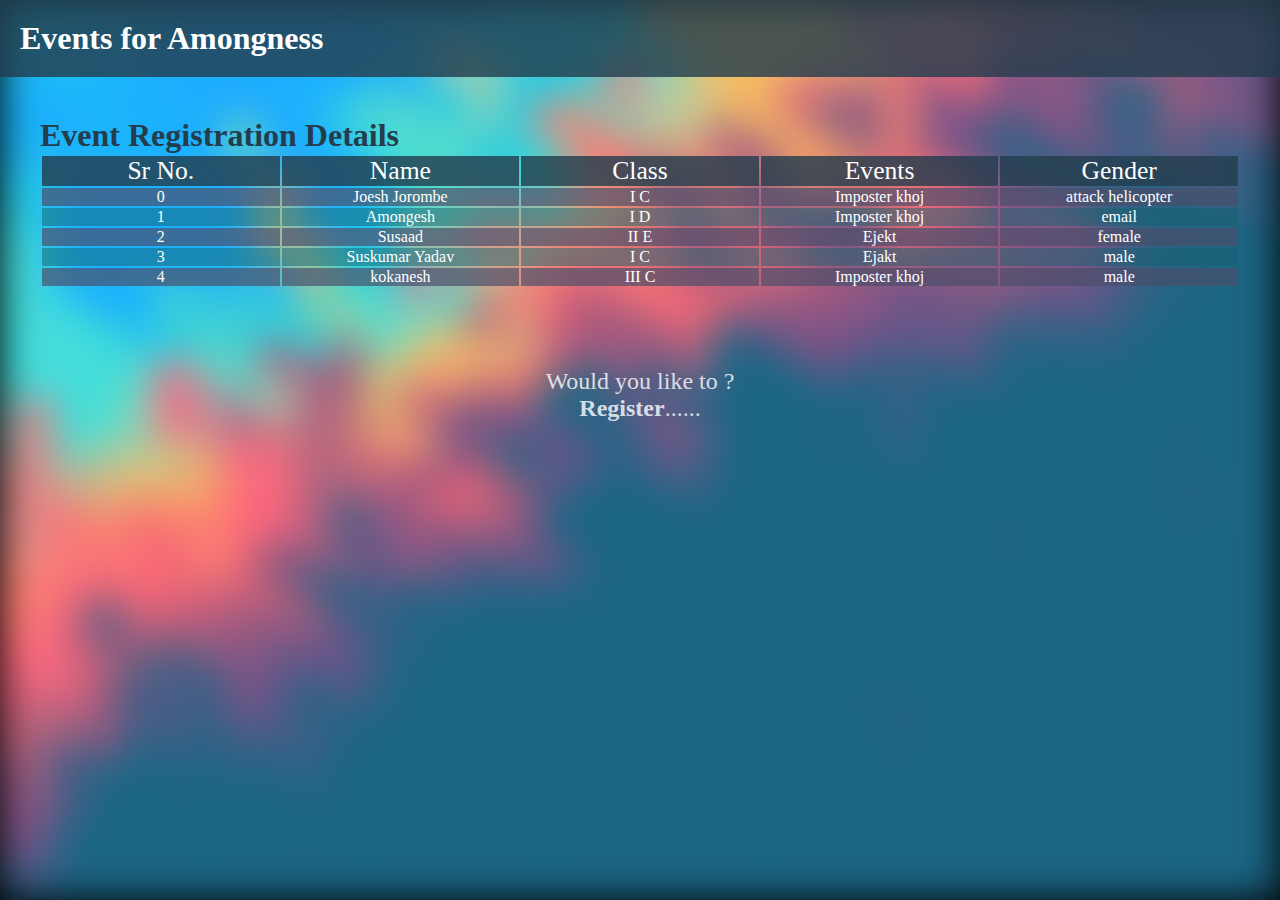
<file: index.html>
<!DOCTYPE html>
<html>

<head>
  <title>
    Event for Amongness
  </title>

  <link rel="stylesheet" type="text/css" href="index.css" />
</head>

<body>
  <div class="bg-image"></div>
  <header>
    <h1>Events for Amongness</h1>
  </header>
  <section id="participants">
    <h>Event Registration Details</h>
    <table>
      <tr>
        <th>Sr No.</th>
        <th class="">Name</th>
        <th>Class</th>
        <th>Events</th>
        <th>Gender</th>
      </tr>
      <tr class="alt">
        <td>0</td>
        <td>Joesh Jorombe</td>
        <td>I C</td>
        <td>Imposter khoj</td>
        <td>attack helicopter</td>
      </tr>
      <tr>
        <td>1</td>
        <td>Amongesh</td>
        <td>I D</td>
        <td>Imposter khoj</td>
        <td>email</td>
      </tr>
      <tr class="alt">
        <td>2</td>
        <td>Susaad</td>
        <td>II E</td>
        <td>Ejekt</td>
        <td>female</td>
      </tr>
      <tr>
        <td>3</td>
        <td>Suskumar Yadav</td>
        <td>I C</td>
        <td>Ejakt</td>
        <td>male</td>
      </tr>
      <tr class="alt">
        <td>4</td>
        <td>kokanesh</td>
        <td>III C</td>
        <td>Imposter khoj</td>
        <td>male</td>
      </tr>
    </table>
  </section>
  <section id="register">
    <center>
      <span>Would you like to ?</span>
      <br />
      <span><a href="register.html">Register</a>......</span>
    </center>
  </section>
</body>

</html>
</file>
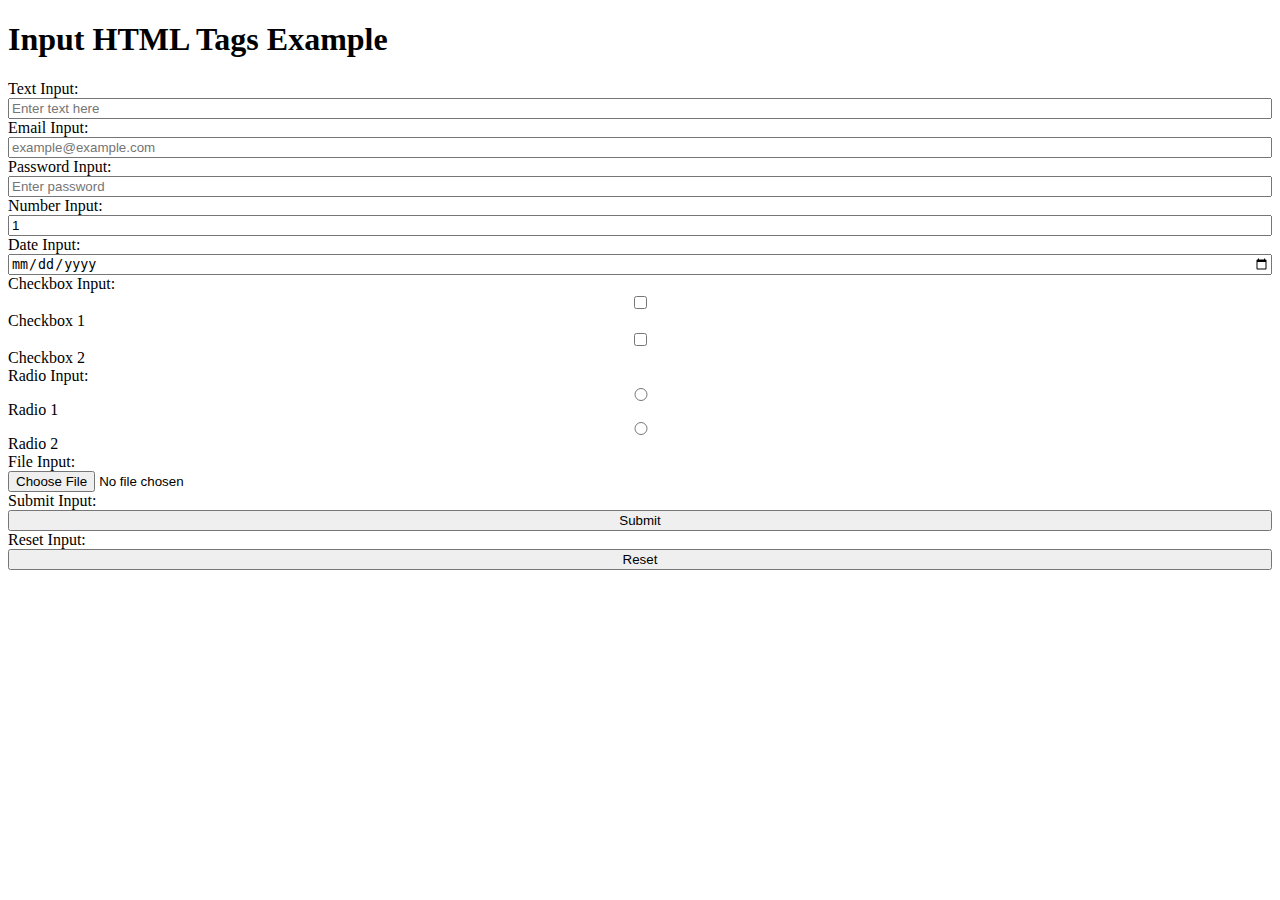
<file: input_examples.html>
<!DOCTYPE html>
<html>

<head>
  <title>Input HTML Tags Example</title>
  <style>
    form {
      display: flex;
      flex-direction: column;
    }
  </style>
</head>

<body>
  <h1>Input HTML Tags Example</h1>
  <form>
    <label for="inputText">Text Input:</label>
    <input type="text" id="inputText" name="inputText" placeholder="Enter text here">

    <label for="inputEmail">Email Input:</label>
    <input type="email" id="inputEmail" name="inputEmail" placeholder="example@example.com">

    <label for="inputPassword">Password Input:</label>
    <input type="password" id="inputPassword" name="inputPassword" placeholder="Enter password">

    <label for="inputNumber">Number Input:</label>
    <input type="number" id="inputNumber" name="inputNumber" min="1" max="100" step="1" value="1">

    <label for="inputDate">Date Input:</label>
    <input type="date" id="inputDate" name="inputDate">

    <label for="inputCheckbox">Checkbox Input:</label>
    <input type="checkbox" id="inputCheckbox" name="inputCheckbox" value="checkbox1">
    <label for="inputCheckbox">Checkbox 1</label>
    <input type="checkbox" id="inputCheckbox2" name="inputCheckbox" value="checkbox2">
    <label for="inputCheckbox2">Checkbox 2</label>

    <label for="inputRadio">Radio Input:</label>
    <input type="radio" id="inputRadio" name="inputRadio" value="radio1">
    <label for="inputRadio">Radio 1</label>
    <input type="radio" id="inputRadio2" name="inputRadio" value="radio2">
    <label for="inputRadio2">Radio 2</label>

    <label for="inputFile">File Input:</label>
    <input type="file" id="inputFile" name="inputFile">

    <label for="inputSubmit">Submit Input:</label>
    <input type="submit" id="inputSubmit" name="inputSubmit" value="Submit">

    <label for="inputReset">Reset Input:</label>
    <input type="reset" id="inputReset" name="inputReset" value="Reset">
  </form>
</body>

</html>
</file>
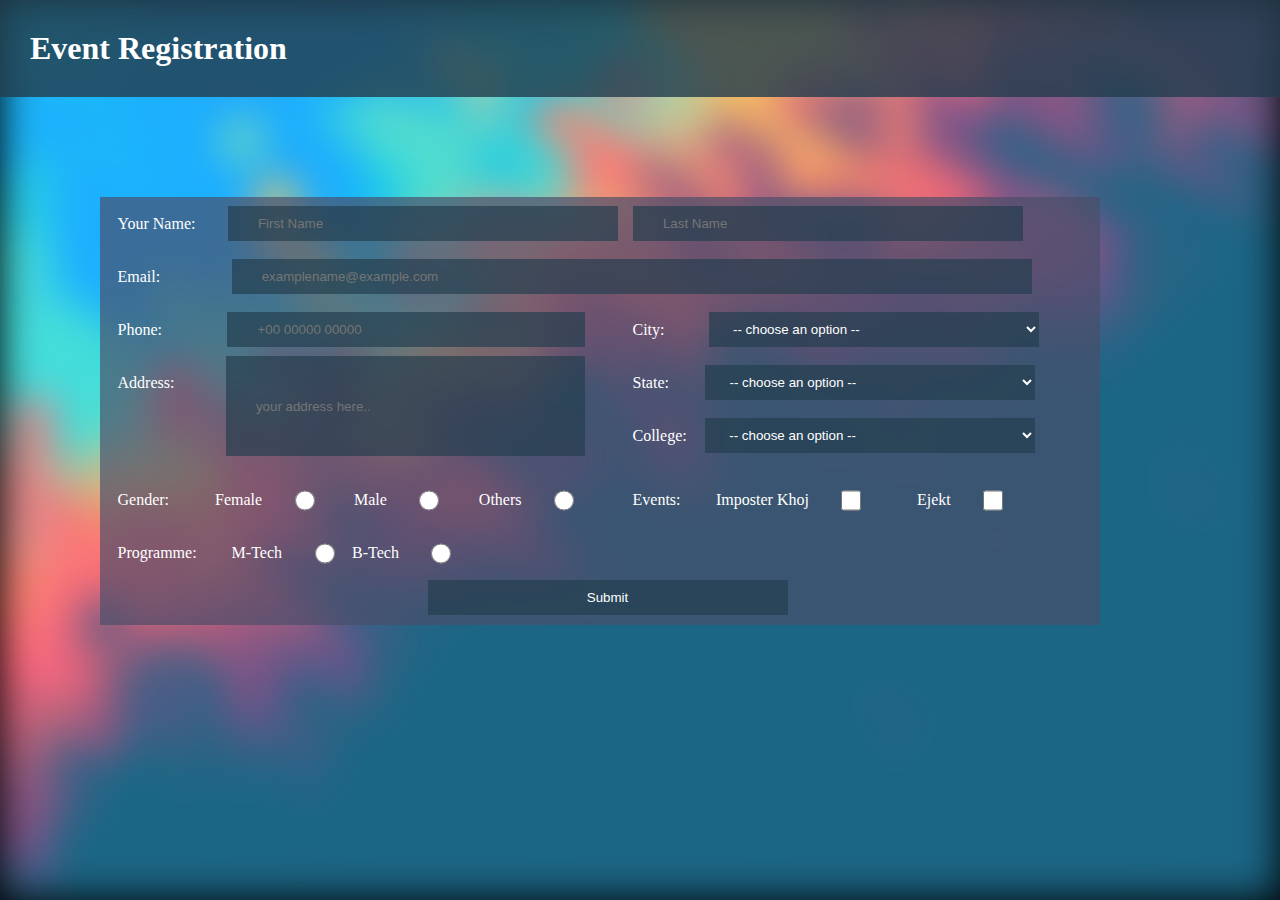
<file: register.html>
<!DOCTYPE html>
<html>

<head>
  <title>Register</title>

  <link rel="stylesheet" type="text/css" href="register.css" />
</head>

<body>
  <div class="bg-image"></div>

  <header>
    <h1>Event Registration</h1>
  </header>
  <section id="details">
    <form>
      <div class="name">
        <span>Your Name:</span>
        <input type="text" placeholder="First Name" required>
        <input type="text" placeholder="Last Name" required>
      </div>

      <div class="email">
        <span>Email:</span>
        <input type="email" placeholder="examplename@example.com" required>
      </div>

      <div class="both-halves">
        <div class="left-half">
          <div class="phone">
            <span>Phone:</span>
            <input type="tel" placeholder="+00 00000 00000">
          </div>
          <div class="address">
            <span>Address:</span>
            <input type="text" placeholder="your address here..">
          </div>
        </div>
        <div class="right-half">
          <div class="city">
            <span>City:</span>
            <select>
              <option value="">-- choose an option --</option>
              <option value="nagpur">Nagpur</option>
            </select>
          </div>
          <div class="state">
            <span>State:</span>
            <select>
              <option value="">-- choose an option --</option>
              <option value="maharashtra">Maharashtra</option>
            </select>
          </div>
          <div class="college">
            <span>College:</span>
            <select>
              <option value="">-- choose an option --</option>
              <option value="rcoem">RCOEM</option>
            </select>
          </div>
        </div>
      </div>

      <div class="both-halves">
        <div class="left-half">
          <div class="gender">
            <span>Gender:</span>
            <div class="gender-entry">
              <span>Female</span>
              <input type="radio" name="gender" value="female">
            </div>
            <div class="gender-entry">
              <span>Male</span>
              <input type="radio" name="gender" value="male">
            </div>
            <div class="gender-entry">
              <span>Others</span>
              <input type="radio" name="gender" value="others">
            </div>
          </div>
        </div>

        <div class="right-half">
          <div class="events">
            <span>Events:</span>
            <div class="event-entry">
              <span>Imposter Khoj</span>
              <input type="checkbox" name="event" value="imposter-khoj">
            </div>
            <div class="event-entry">
              <span>Ejekt</span>
              <input type="checkbox" name="event" value="ejekt">
            </div>
          </div>
        </div>
      </div>

      <div class="programme">
        <span>Programme:</span>
        <div class="programme-entry">
          <span>M-Tech</span>
          <input type="radio" name="programme" value="m-tech">
        </div>
        <div class="programme-entry">
          <span>B-Tech</span>
          <input type="radio" name="programme" value="b-tech">
        </div>
      </div>

      <div class="submit">
        <input type="submit" value="Submit">
        </input>
      </div>
    </form>
  </section>

</body>

</html>
</file>
<file: index.css>
body {
  background-color: #000000;
}

.bg-image {
  /* background-image: url(https://cdn.wallpapersafari.com/40/80/i5Pgj1.png); */
  /* background-image: url(https://wallpapercave.com/wp/wp2088515.jpg); */
  /* background-image: url(https://wallpapercave.com/wp/wp3268608.jpg); */
  /* background-image: url(https://static.vecteezy.com/system/resources/previews/000/688/467/original/abstract-flat-circles-background-vector.jpg); */
  background-image: url(wp2088515.jpg);
  background-size: cover;
  /* backdrop-filter: blur(4px); */
  filter: blur(20px);
  position: absolute;
  top: 0px;
  left: 0px;
  width: 100%;
  height: 100%;
  z-index: -1;
}

* {
  margin: 0px;
  padding: 0px;
}

header {
  background-color: #233d4dce;
  padding: 20px;
  color: white;
}

section {
  padding: 40px;
}

table {
  width: 100%;
}

th {
  font-size: 1.60rem;
  font-weight: 300;
  width: 20%;
  background-color: #233d4dce;
  color: white;
}

td {
  text-align: center;
  border: 1px;
  color: white;
  background-color: #15616d7e;
}

.alt td {
  background-color: #4a4e69ae;
}

section h {
  font-size: 2rem;
  font-weight: 600;
  color: #233d4d;
}

#register span {
  color: #ffffffce;
  font-size: 1.5rem;
}

#register a {
  text-decoration: none;
  color: #ffffffce;
  font-weight: 700;
}
</file>
<file: register.css>
body {
  background-color: #000000;
}

* {
  padding: 0px;
  margin: 0px;
}

.bg-image {
  /* background-image: url(https://cdn.wallpapersafari.com/40/80/i5Pgj1.png); */
  /* background-image: url(https://wallpapercave.com/wp/wp2088515.jpg); */
  /* background-image: url(https://wallpapercave.com/wp/wp3268608.jpg); */
  /* background-image: url(https://static.vecteezy.com/system/resources/previews/000/688/467/original/abstract-flat-circles-background-vector.jpg); */
  background-image: url(wp2088515.jpg);
  background-size: cover;
  /* backdrop-filter: blur(4px); */
  filter: blur(20px);
  position: absolute;
  top: 0px;
  left: 0px;
  width: 100%;
  height: 100%;
  z-index: -1;
}

header {
  background-color: #233d4dce;
  padding: 30px;
  color: white;
}

form {
  width: 1000px;
  background-color: #4a4e69ae;
  margin-left: 100px;
  margin-right: auto;
  margin-top: 100px;
  color: white;
}

input,
select {
  background-color: #233d4dae;
  border: 0px;
  color: white;
}

select {
  padding-left: 20px;
}

.email input {
  width: calc(80% - 30px);
  margin-left: 54px;
}

.address input {
  height: 100px;
  width: 90%;
  margin-bottom: calc(var(--height) / 2);
}

.phone input {
  margin-left: 48px;
  width: 90%;
}

.address input {
  margin-left: 34px;
}

.city select,
.college select,
.state select {
  width: 68%;
  height: var(--height);
  margin-top: auto;
  margin-bottom: auto;
}

.city select {
  margin-left: 27px;
}

.college select {
  margin-left: 1px;
}

.state select {
  margin-left: 19px;
}

.left-half,
.right-half {
  width: 50%;
}

.right-half {
  padding-left: 30px;
}

.both-halves {
  display: flex;
  flex-direction: row;
}

.gender input {
  width: 20px;
  margin-top: auto;
  margin-bottom: auto;
}

.gender .gender-entry {
  margin: auto;
}

.events .event-entry {
  margin: auto;
  width: 200px;
}

.event-entry input,
.programme-entry input {
  width: 20px;
}

.phone,
.address,
.email,
.name,
.city,
.state,
.college,
.gender,
.gender-entry,
.programme,
.programme-entry,
.event-entry,
.submit,
.events {
  display: flex;
  flex-direction: row;
  --height: 35px;
}

form input {
  margin-left: 15px;
  height: var(--height);
  margin-top: auto;
  margin-bottom: auto;
  padding-left: 30px;
  width: calc(39% - 30px);
}

form span {
  padding: calc(var(--height) / 2);
}

.submit {
  margin-left: auto;
  margin-right: auto;
  justify-content: center;
}

.submit input {
  padding: 0px;
  margin-bottom: 10px;
}
</file>
